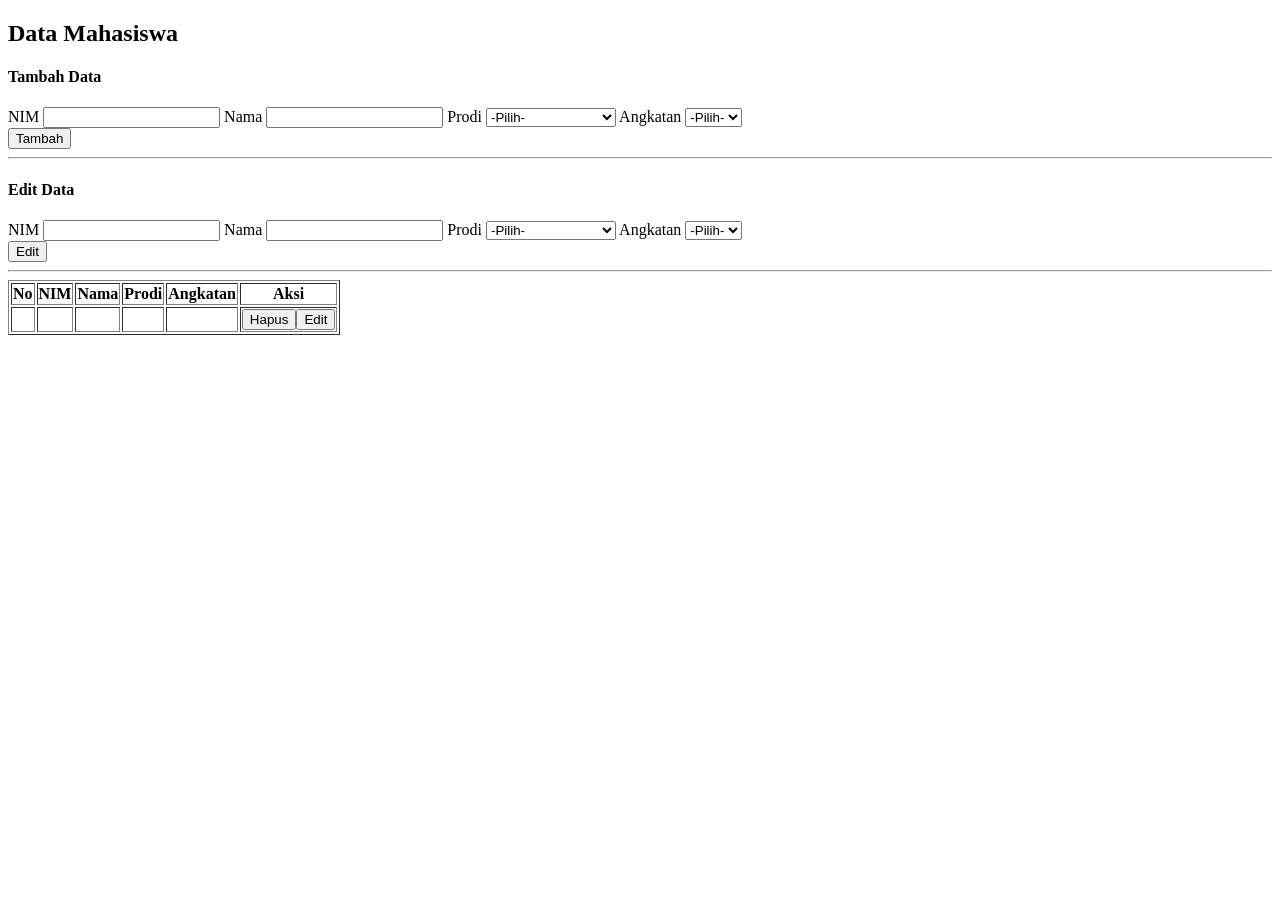
<file: Modul12/Tugas/index.html>
<!DOCTYPE html>
<html>
    <head>
        <title>AJAX CRUD</title>
        <script type="text/javascript" src="jquery-3.5.1.min.js"></script>
    </head>
    <body>
        <h2>Data Mahasiswa</h2>

        <h4>Tambah Data</h4>
        <form method="POST" id="form_tambah">
            <label>NIM</label>
            <input type="number" name="tambah_nim">

            <label>Nama</label>
            <input type="text" name="tambah_nama">

            <label>Prodi</label>
            <select name="tambah_prodi">
                <option value disabled selected>-Pilih-</option>
                <option value="IF">Teknik Informatika</option>
                <option value="EL">Teknik Elektro</option>
                <option value="SI">Teknik Sipil</option>
                <option value="TG">Teknik Geofisika</option>
                <option value="MA">Matematika</option>
            </select>

            <label>Angkatan</label>
            <select name="tambah_angkatan">
                <option value disabled selected>-Pilih-</option>
                <option value="20">2020</option>
                <option value="19">2019</option>
                <option value="18">2018</option>
                <option value="17">2017</option>
                <option value="16">2016</option>
            </select>
        </form>

        <button id="tambah">Tambah</button>
        <hr>

        <h4>Edit Data</h4>
        <form method="POST" id="form_edit">
            <input type="hidden" name="edit_nim_key" id="edit_nim_key">

            <label>NIM</label>
            <input type="number" name="edit_nim" id="edit_nim">

            <label>Nama</label>
            <input type="text" name="edit_nama" id="edit_nama">

            <label>Prodi</label>
            <select name="edit_prodi" id="edit_prodi">
                <option value disabled selected>-Pilih-</option>
                <option value="IF">Teknik Informatika</option>
                <option value="EL">Teknik Elektro</option>
                <option value="SI">Teknik Sipil</option>
                <option value="TG">Teknik Geofisika</option>
                <option value="MA">Matematika</option>
            </select>

            <label>Angkatan</label>
            <select name="edit_angkatan" id="edit_angkatan">
                <option value disabled selected>-Pilih-</option>
                <option value="20">2020</option>
                <option value="19">2019</option>
                <option value="18">2018</option>
                <option value="17">2017</option>
                <option value="16">2016</option>
            </select>
        </form>

        <button id="edit">Edit</button>
        <hr>

        <div id="view"></div>

        <script>
            function load() {
                $('#view').load('view.php');
            }

            $(document).ready(function () {
                load();
                $('#tambah').click(function () {
                    var data = $('#form_tambah').serialize();
                    $.ajax({
                        type: 'POST',
                        url: 'tambah.php',
                        data: data,
                        cache: false,
                        success: function (data) {
                            alert('Data berhasil ditambah!');
                            load();
                        }
                    });
                });

                $('#edit').click(function () {
                    var data = $('#form_edit').serialize();
                    $.ajax({
                        type: 'POST',
                        url: 'edit.php',
                        data: data,
                        cache: false,
                        success: function (data) {
                            alert('Data berhasil diedit!');
                            load();
                        }
                    });
                });
            });

            function hapus(nim) {
                var data = $('#form_hapus' + nim).serialize();
                $.ajax({
                    type: 'POST',
                    url: 'hapus.php',
                    data: data,
                    cache: false,
                    success: function (data) {
                        alert('Data berhasil dihapus!');
                        load();
                    }
                });
            }

            function bring(nim) {
                document.getElementById('edit_nim_key').value = nim;
                document.getElementById('edit_nim').value = nim;
                document.getElementById('edit_nama').value = document.getElementById('nama' + nim).innerHTML;
                document.getElementById('edit_prodi').value = document.getElementById('prodi' + nim).innerHTML;
                document.getElementById('edit_angkatan').value = document.getElementById('angkatan' + nim).innerHTML;
            }
        </script>
    </body>
</html>
</file>
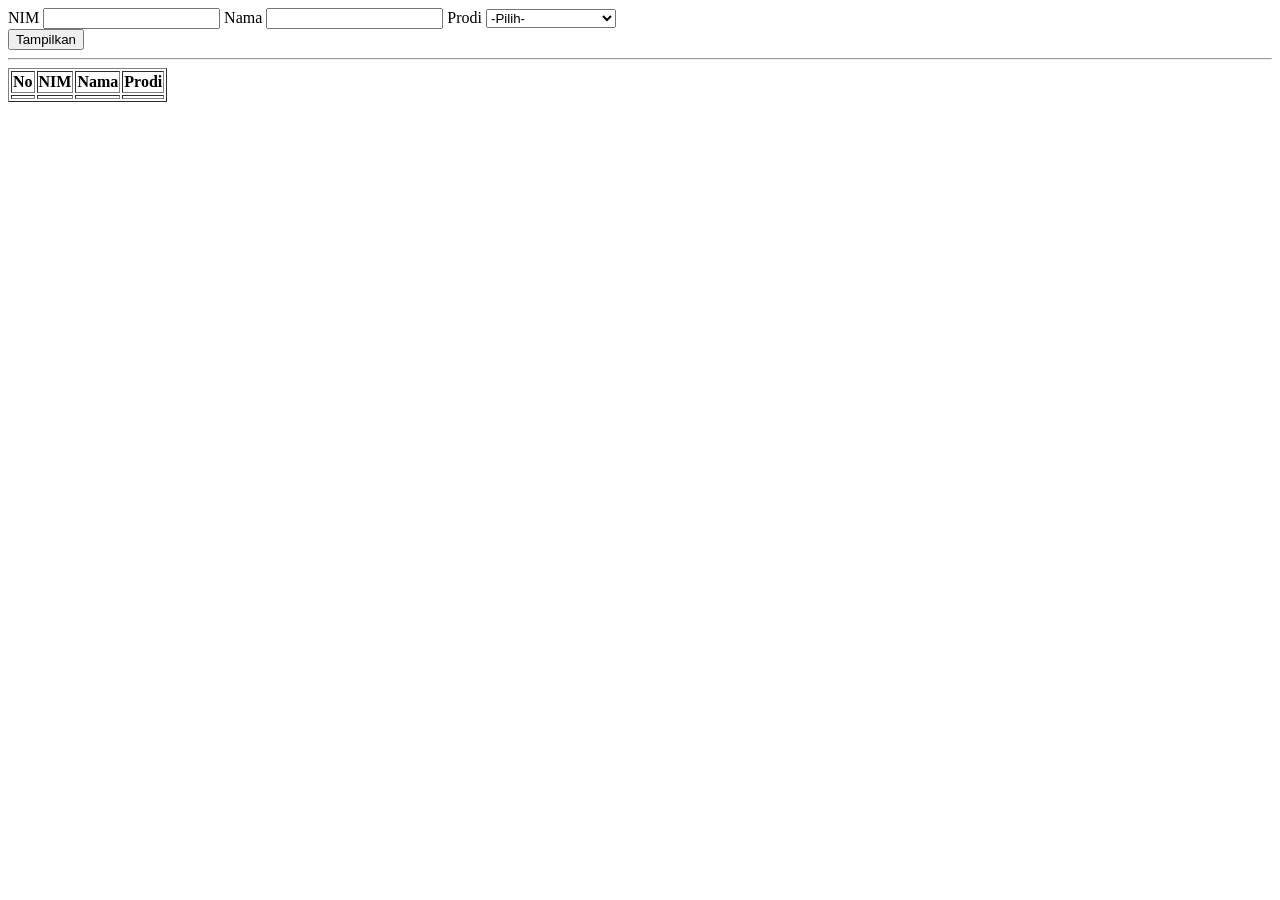
<file: Modul12/Percobaan/no4/index.html>
<!DOCTYPE html>
<html>
    <head>
        <title>AJAX Example</title>
        <script type="text/javascript" src="jquery-3.5.1.min.js"></script>
    </head>
    <body>
        <form method="POST" id="form_mahasiswa">
            <label>NIM</label>
            <input type="text" name="nim">

            <label>Nama</label>
            <input type="text" name="nama">

            <label>Prodi</label>
            <select name="prodi">
                <option disabled selected>-Pilih-</option>
                <option value="IF">Teknik Informatika</option>
                <option value="EL">Teknik Elektro</option>
                <option value="SI">Teknik Sipil</option>
                <option value="TG">Teknik Geofisika</option>
                <option value="MA">Matematika</option>
            </select>
        </form>

        <button id="btn_tampil">Tampilkan</button>
        <hr>
        <div id="tampil_data"></div>

        <script>
            $(document).ready(function () {
                $('#tampil_data').load('tampil.php');
                $('#btn_tampil').click(function () {
                    var data = $('#form_mahasiswa').serialize();
                    $.ajax({
                        type: 'POST',
                        url: 'tambah.php',
                        data: data,
                        cache: false,
                        success: function (data) {
                            $('#tampil_data').load('tampil.php');
                        }
                    });
                });
            });
        </script>
    </body>

</html>
</file>
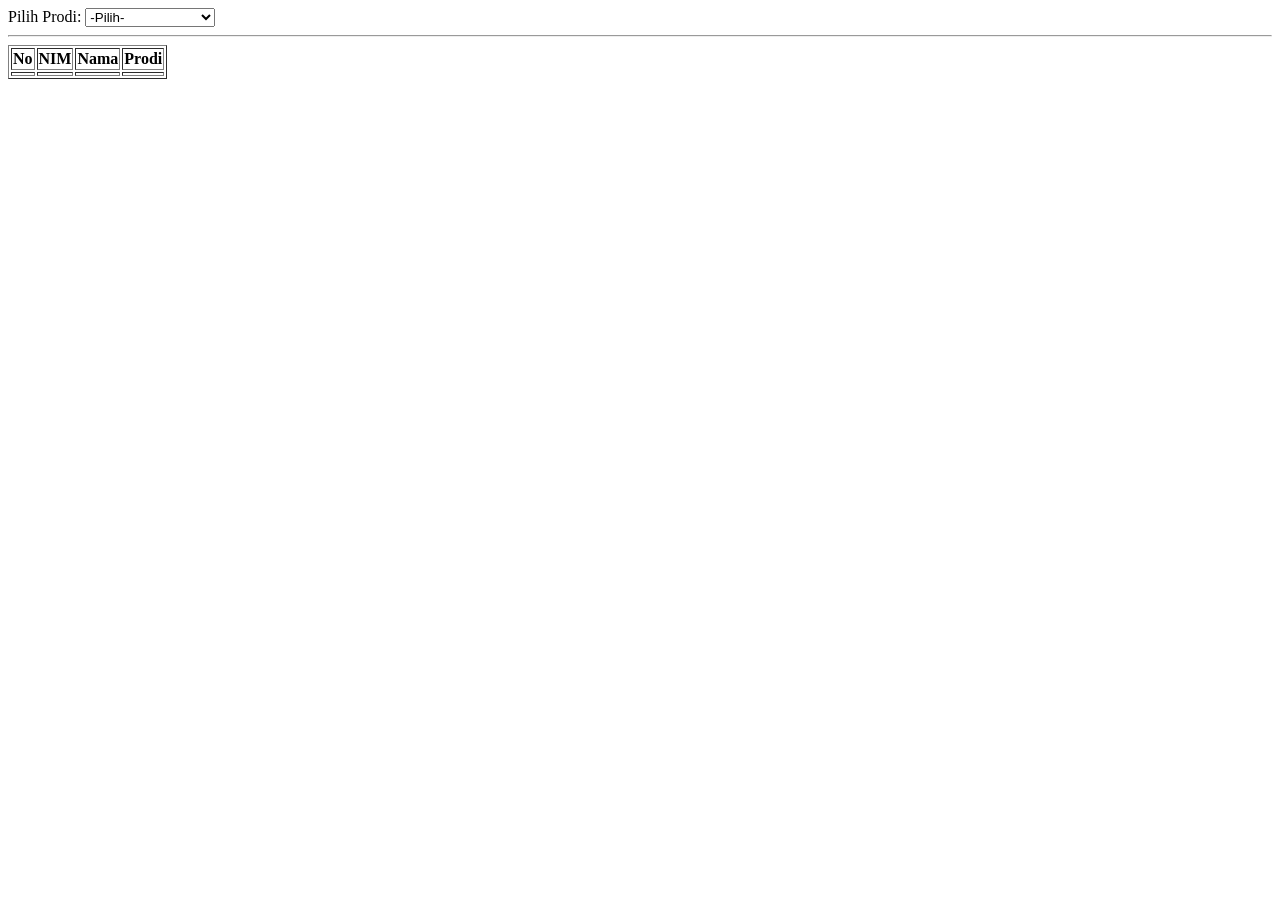
<file: Modul12/Percobaan/no5/index_combo.html>
<!DOCTYPE html>
<html>
    <head>
        <title>AJAX Combo Box</title>
        <script type="text/javascript" src="jquery-3.5.1.min.js"></script>
    </head>
    <body>
        <label>Pilih Prodi: </label>
        <select name="prodi" id="prodi">
            <option value disabled selected>-Pilih-</option>
            <option value="IF">Teknik Informatika</option>
            <option value="EL">Teknik Elektro</option>
            <option value="SI">Teknik Sipil</option>
            <option value="TG">Teknik Geofisika</option>
            <option value="MA">Matematika</option>
        </select>

        <hr>

        <div id="tampil_data"></div>

        <script>
            $(document).ready(function () {
                $('#tampil_data').load('tampil_combo.php');
                $('#prodi').bind('change', function () {
                    var prodi = $('#prodi').val();
                    $.ajax({
                        method: 'POST',
                        url: 'tampil_combo.php',
                        data: {prodi: prodi},
                        success: function (data) {
                            $('#tampil_data').html(data);
                        }
                    });
                });
            });
        </script>
    </body>
</html>
</file>
